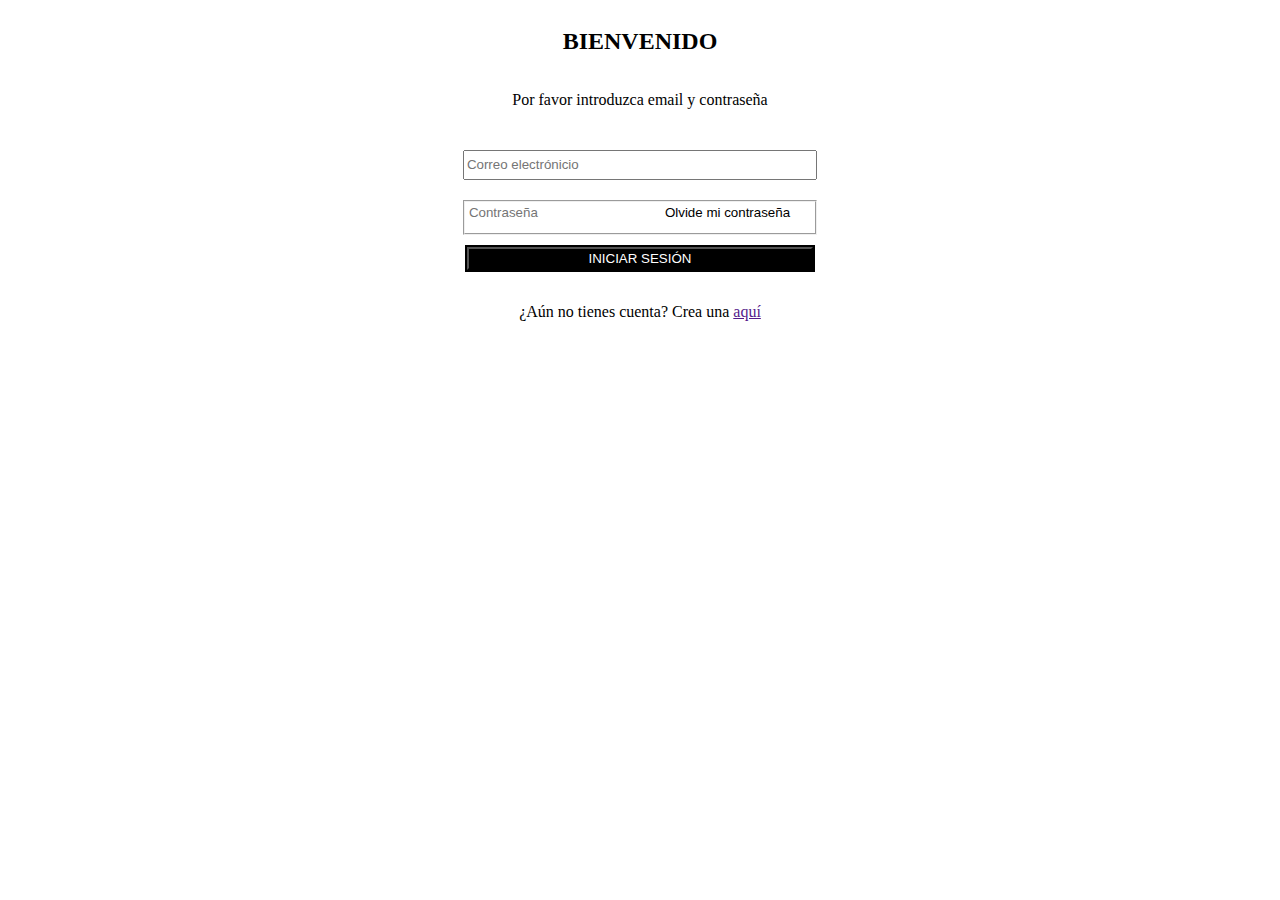
<file: pages/login.html>
<!DOCTYPE html>
<html lang="en">
<head>
    <meta charset="UTF-8">
    <link rel="stylesheet" href="../style/component/login.css">
    <meta name="viewport" content="width=device-width, initial-scale=1.0">
    <title>Document</title>
</head>
<body>
    <main>
        <section id="login" class="login">
            <article class="login-group">
            
                <h2 class="login-title">BIENVENIDO</h2>
          
                <p class="login-text">Por favor introduzca email y contraseña</p>
          
                <form class="login-form" action="" method="post">
                    <fieldset class="login-field">
                        <input class="email" id="email" type="email" placeholder="Correo electrónicio">
                        <fieldset class="login-pass">
                           <input class="password" type="password" placeholder="Contraseña">
                           <button class="reset" type="reset">Olvide mi contraseña</button>
                        </fieldset>
                        <label class="btn-session" for="submit"><input class="btn-session" type="submit" value="INICIAR SESIÓN"></label>
                    </fieldset>
                    <p>¿Aún no tienes cuenta? Crea una <a href="">aquí</a></p>
                </form>
            </article>
            
        </section>
    </main>
</body>
</html>
</file>
<file: style/component/login.css>
.login-on {
    width: 100%;
    height: 80vh;
    display: flex;
    background-color: var(--bg-light);
}
.login-off{
    display: none;
}

.login-group {
    width: 100%;
    height: 100%;
    display: flex;
    flex-direction: column;
    align-items: center;
    justify-content: center;
}
form{
    width: 100%;
    display: flex;
    flex-direction: column;
    align-items: center;
}
.login-field{
    display: flex;
    flex-direction: column;
    align-items: center;
    padding: 15px;
    border: none;
}
.email {
    width: 100%;
    margin: 10px;
    height: 1.5rem;
}

.login-pass{
    width: 100%;
    height: 1.7rem;
    display: flex;
    padding: 2px;
    margin: 10px;
    
    justify-content: space-between;
}
.password, .reset {
    border: none;
    background-color: var(--bg-light);
}
.password{
    width: 50%;
}
.reset {
    width: 50%;
}   
.btn-session{
    background-color: black;
    color: white;
    width: 100%;
    padding: 2px;
}
</file>
